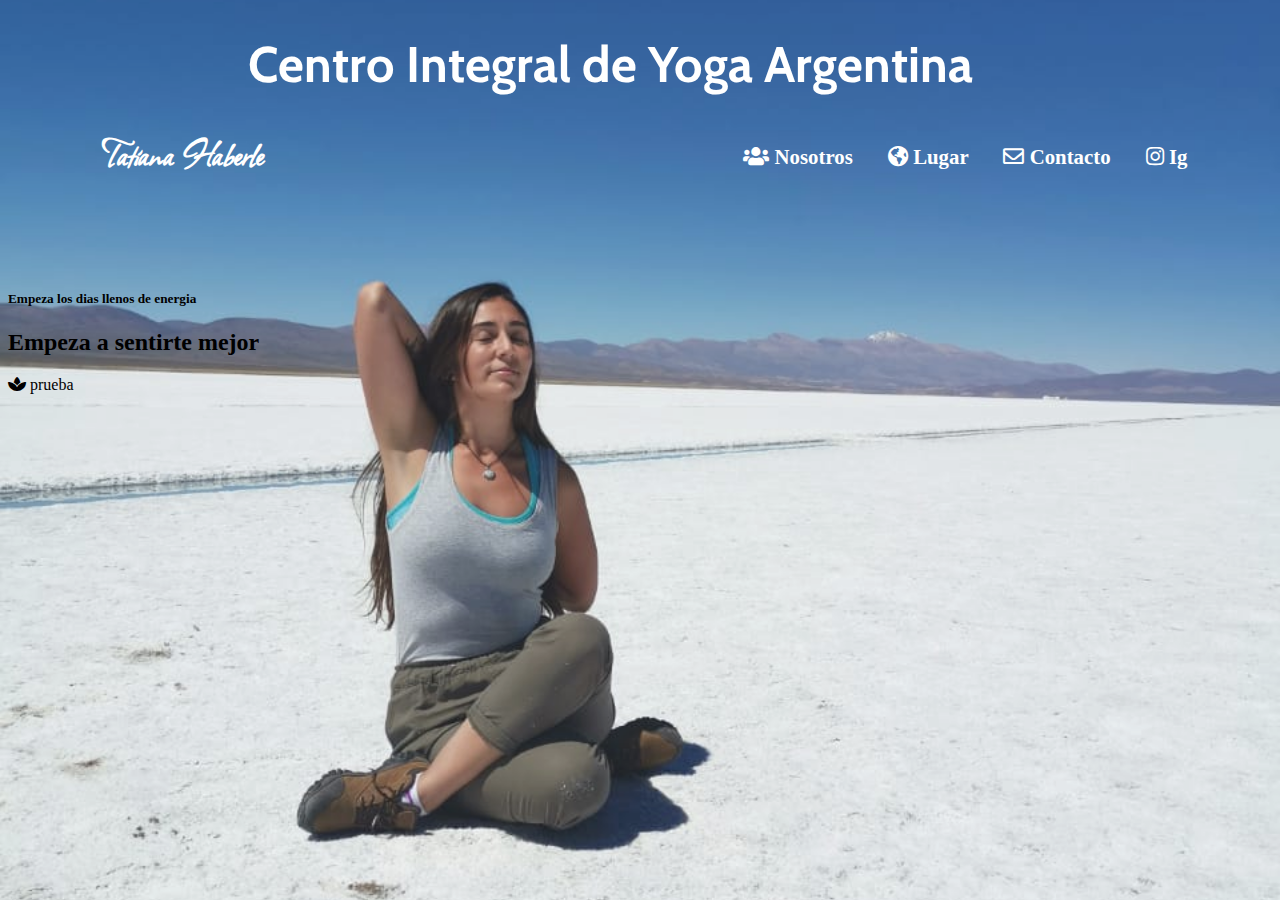
<file: Index.html>
<!DOCTYPE html>
<html lang="en">
<head>
    <link rel="stylesheet" type="text/css" href="estilo.css">
    <link rel="shortcut icon" href= "yoga.ico" />
    <meta charset="UTF-8">
    <meta http-equiv="X-UA-Compatible" content="IE=edge">
    <meta name="viewport" content="width=device-width, initial-scale=1.0">
    <link href="https://fonts.googleapis.com/css2?family=Allison&family=Cabin:ital,wght@1,631&display=swap" rel="stylesheet">
    <title>Centro integral de Yoga Argentina</title>
</head>
<body>
  <header>
    <h1>Centro Integral de Yoga Argentina</h1>
    <img id= imgheader src="tati.jpg">
  
    <!-- <img src="https://escuelaversailles.com/wp-content/uploads/Hatha-Yoga-scaled-1080x675.jpg" width="200px">  
 enlace de imagen externa, copiando url de la imagen -->  

  <!--<img src="image/buda.jpg" width="600px"> <br>
 enlace de imagen interna, entrando a la carpeta de imagenes

    <a href="acercade.html">Acerca de...</a> <br><br>
    <a href="donde.html">Donde encontrarnos</a> -->
    
<nav>
  <span class="left">
<a href="./Index.html"> Tatiana Haberle</a>
  </span>


  <span class="right">
    <a href="#nosotros"><i class="fas fa-users"></i> Nosotros</a>
    <a href="#anuncios"><i class="fas fa-globe-americas"></i></i> Lugar
    <a href="./blog.html"> <i class="far fa-envelope"></i> Contacto</a>
    <a href="./contacto.html"><i class="fab fa-instagram"></i> Ig </a>

  </span>
</nav> <br><br><br><br><br>
</header>
    <footer>
      <h5>Empeza los dias llenos de energia </h1>

              <h2> Empeza a sentirte mejor</h2>
    </footer>
    <link rel="stylesheet" href="https://cdnjs.cloudflare.com/ajax/libs/font-awesome/5.15.4/css/all.min.css" integrity="sha512-1ycn6IcaQQ40/MKBW2W4Rhis/DbILU74C1vSrLJxCq57o941Ym01SwNsOMqvEBFlcgUa6xLiPY/NS5R+E6ztJQ==" crossorigin="anonymous" referrerpolicy="no-referrer" />

<bottom ><i class="fas fa-spa"></i> prueba</bottom>
  </body>

</html>
</file>
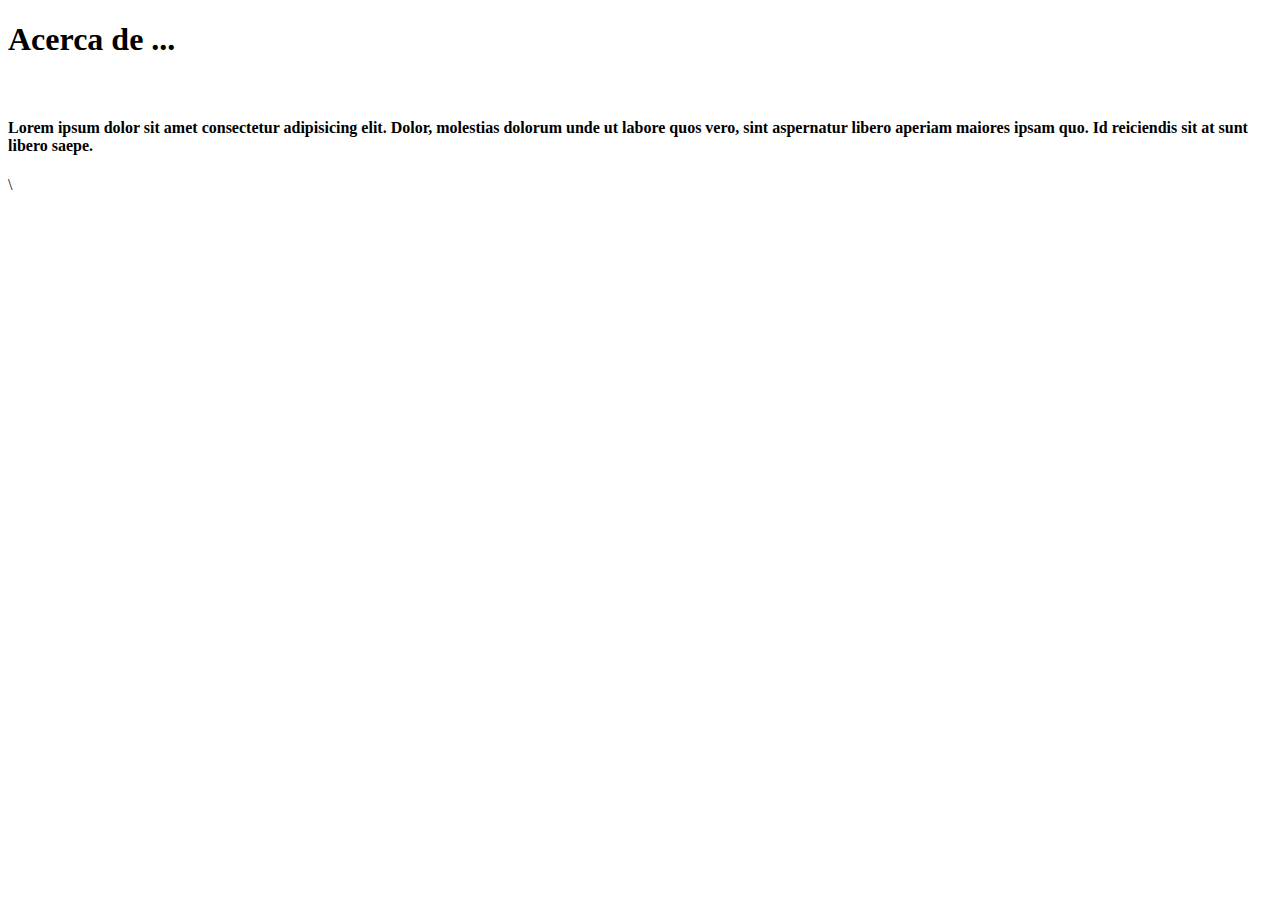
<file: acercade.html>
<!DOCTYPE html>
<html lang="en">
<head>
    <meta charset="UTF-8">
    <meta http-equiv="X-UA-Compatible" content="IE=edge">
    <meta name="viewport" content="width=device-width, initial-scale=1.0">
    <title>Centro Inegral de Yoga Argentina</title>
</head>
<body>
    <h1> Acerca de ...</h1>
    <br>
    <h4>Lorem ipsum dolor sit amet consectetur adipisicing elit. Dolor, molestias dolorum unde ut labore quos vero, sint aspernatur libero aperiam maiores ipsam quo. Id reiciendis sit at sunt libero saepe.
    </h4>\
</body>
</html>
</file>
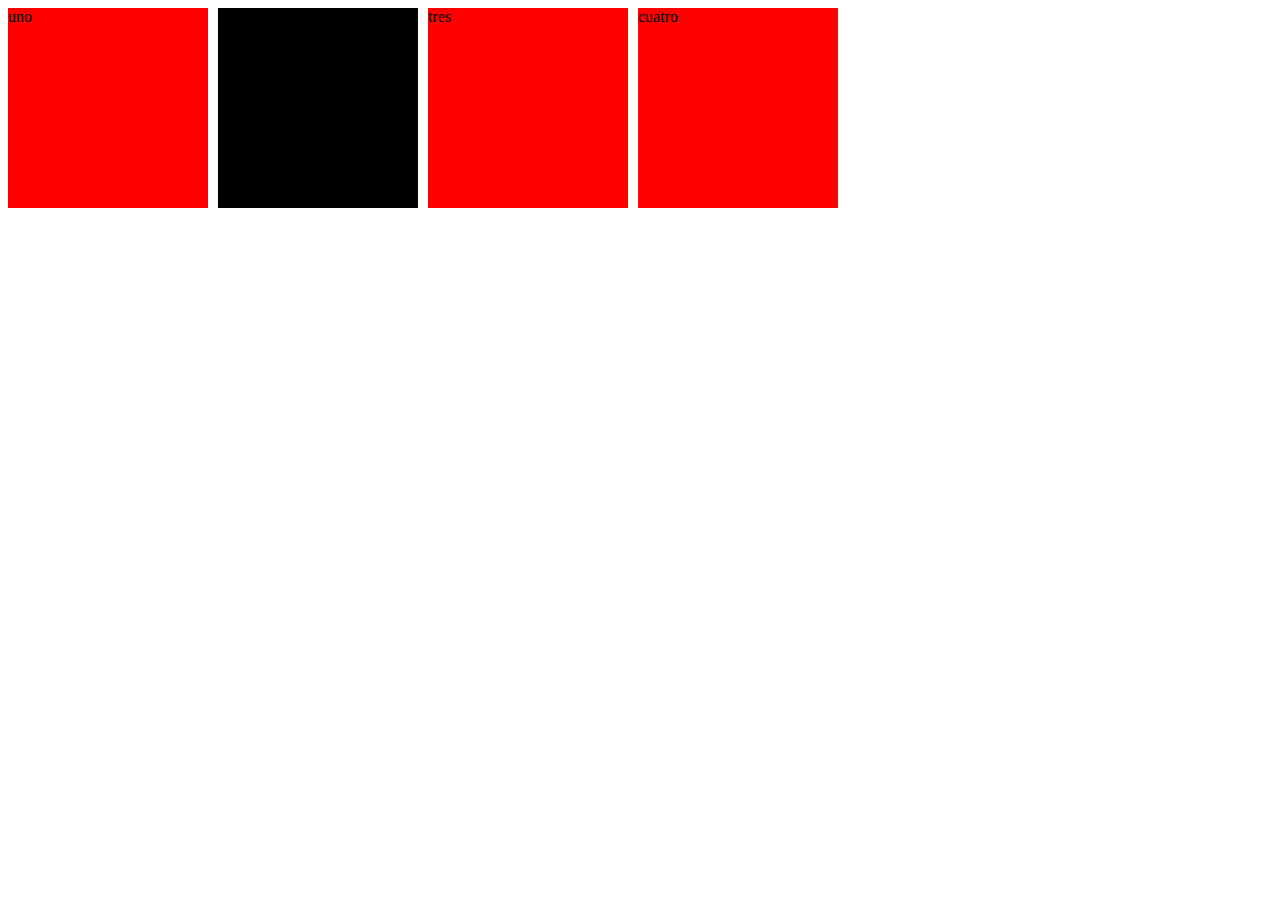
<file: indexprueba.html>
<!DOCTYPE html>
<html lang="en">
<head>
    <meta charset="UTF-8">
    <link rel="stylesheet" type ="text/css" href="estiloprueba.css">
    <meta http-equiv="X-UA-Compatible" content="IE=edge">
    <meta name="viewport" content="width=<<>>, initial-scale=1.0">
    <title>ejemplo1</title>
</head>
<body>
    <div class="caja1" > uno</div>
    <div class="caja2" >dos</div>
    <div class="caja3" >tres</div>
    <div class="caja4" >cuatro</div>
</body>
</html>
</file>
<file: estilo.css>
h1{
    font-family: 'Cabin', sans-serif;
    font-weight: bold;
    font-size: 50px;
    color: white;
    margin-left: 15rem;
    
}


a {
   text-decoration: none;
    color: white;
    padding: 100px 15px;
    font-weight: 780;
}
.right{
    text-align: right;
    font-size: 130%;
    
}

.left {
    padding-right: 35%;
    font-family: 'Allison', cursive;
    font-size: 40px;
    margin-left: 5rem;
    color: black;
}

#imgheader {
    width: 100%;
    height: 100%;
    position: absolute;
    top: 0;
    left: 0;
    z-index: -1;
    object-fit: cover;
    opacity: .9;

}

footer {
    color: black;
}
</file>
<file: estiloprueba.css>
.caja1 {
    width: 200px;
    height: 200px;
    background-color: red;
    display: block;
}


.caja2 {
    width: 200px;
    height: 200px;
    background: black;
   position: relative;
    display: block;
    position: relative;
    bottom: 200px;
    left: 210px;
}

.caja3 {
    width: 200px;
    height: 200px;
    background: red;
    display: block;
    position: relative;
    bottom: 400px;
    left: 420px;
}
.caja4 {
    width: 200px;
    height: 200px;
    background: red;
    display: block;  
    position: relative;
    bottom: 600px;
    left: 630px;  
}
h1 {
    color: red;
}
</file>
